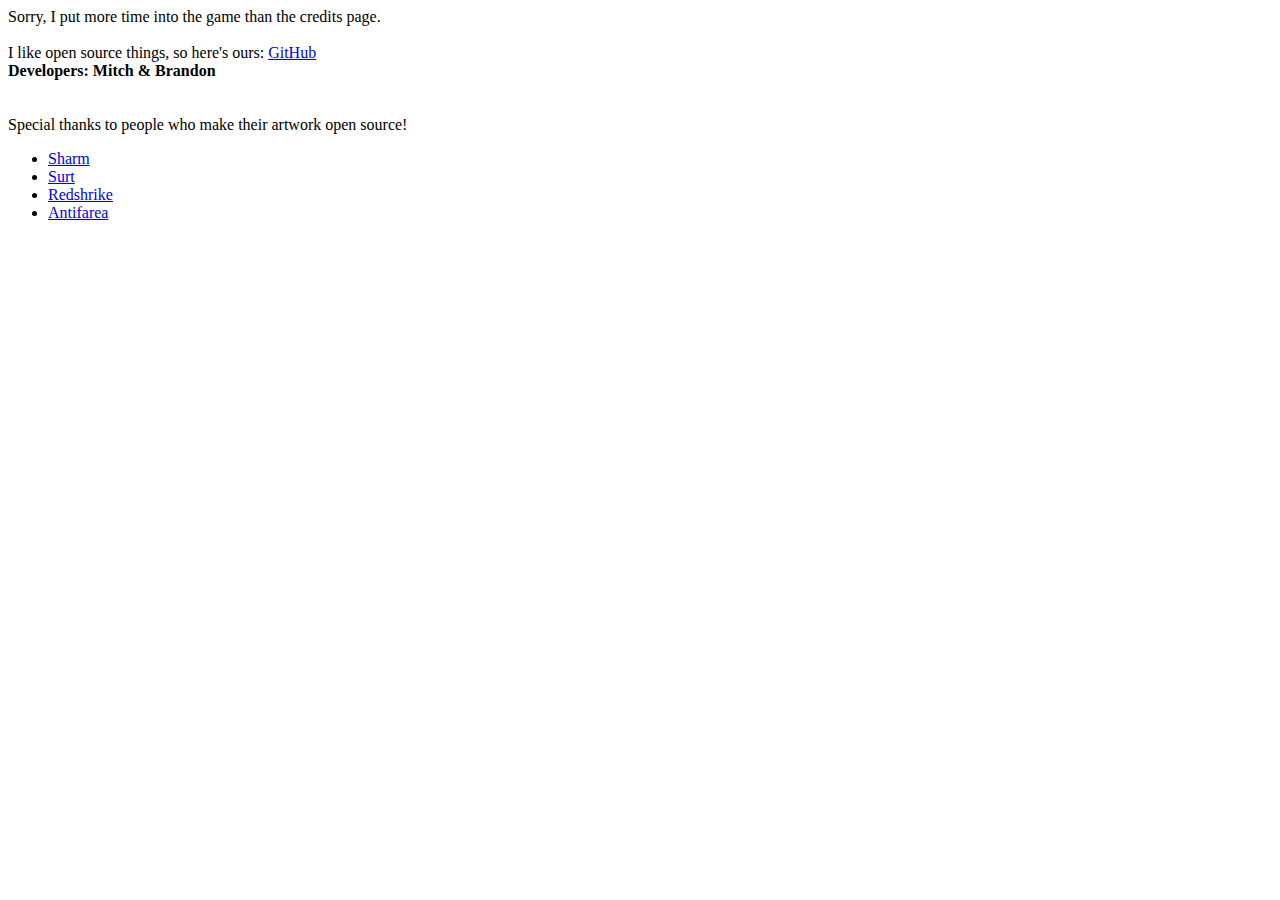
<file: www/credits.html>
<html>
Sorry, I put more time into the game than the credits page.<br>
<br>
I like open source things, so here's ours: <a href='http://github.com/thekakester/brandonshavedyesterday'>GitHub</a><br>
<b>Developers: Mitch & Brandon</b><br>
<br>
<br>
Special thanks to people who make their artwork open source!<br>
<ul>
	<li><a href='http://opengameart.org/content/16x16-snowy-town-tiles'>Sharm</a></li>
	<li><a href='http://opengameart.org/content/town-tiles'>Surt</a></li>
	<li><a href='http://opengameart.org/content/16x16-16x24-32x32-rpg-enemies-updated'>Redshrike</a></li>
	<li><a href='http://opengameart.org/content/twelve-16x18-rpg-character-sprites-including-npcs-and-elementals'>Antifarea</a></li>
</ul>
</html>
</file>
